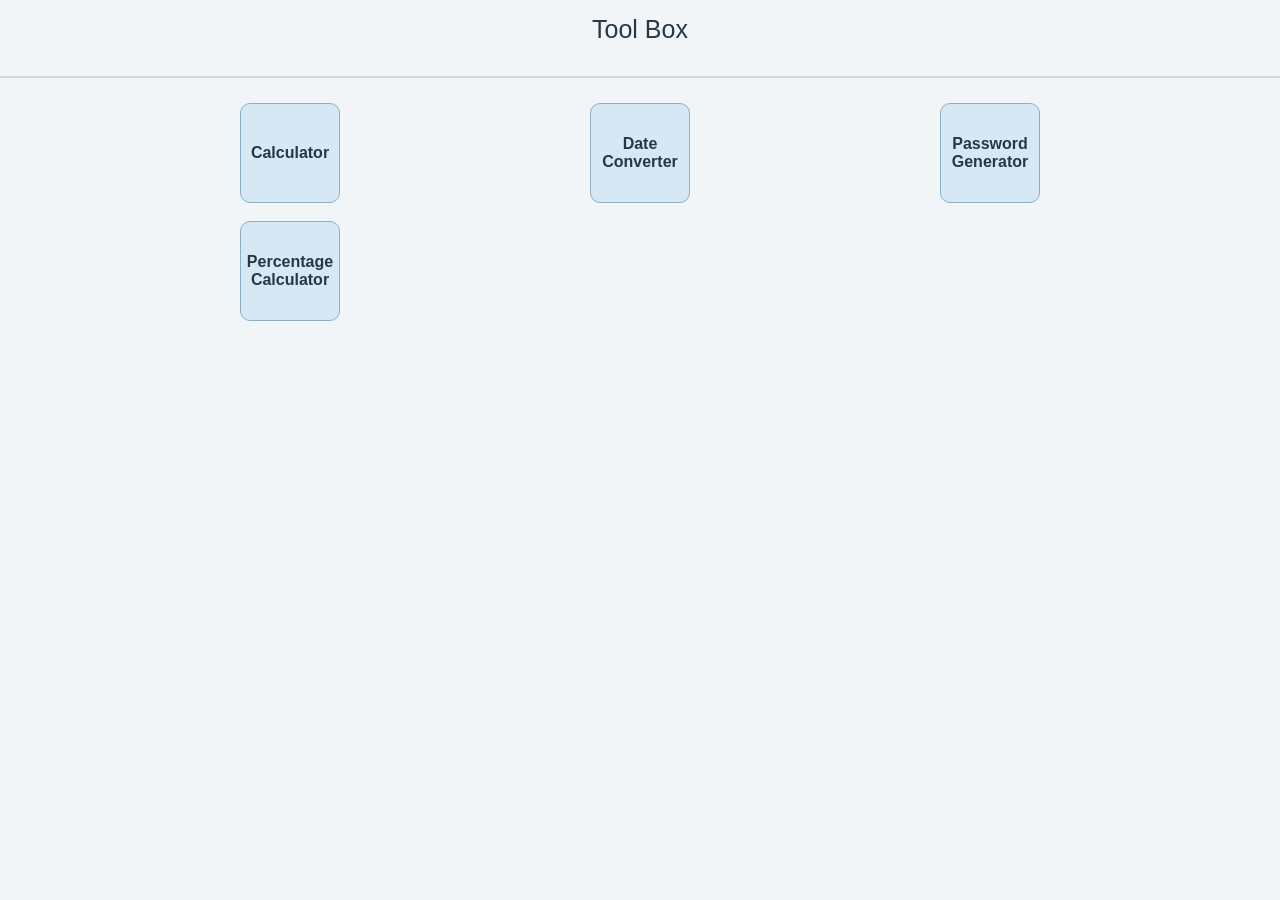
<file: index.html>
<!doctype html>
<html lang="en" dir="ltr">
  <head>
    <title>Tool Box</title>
    <meta charset="UTF-8" />
    <meta name="viewport" content="width=device-width, initial-scale=1.0" />
    <link rel="stylesheet" href="Tool-box.css" />
    <link rel="manifest" href="manifest.json" />
    <meta name="theme-color" content="#F1F5F8" />
  </head>
  <body>
    <header>Tool Box</header>
    <hr>
    <main id="container">
      <div class="box" id="calculator"><p>Calculator</p></div>
      <div class="box" id="Date-Converter"><p>Date Converter</p></div>
      <div class="box" id="Password-Generator"><p>Password Generator</p></div>
      <div class="box" id="Percentage-Calculator"><p>Percentage Calculator</p></div>
    </main>
    <script src="Tool-box.js"></script>
  </body>
</html>
</file>
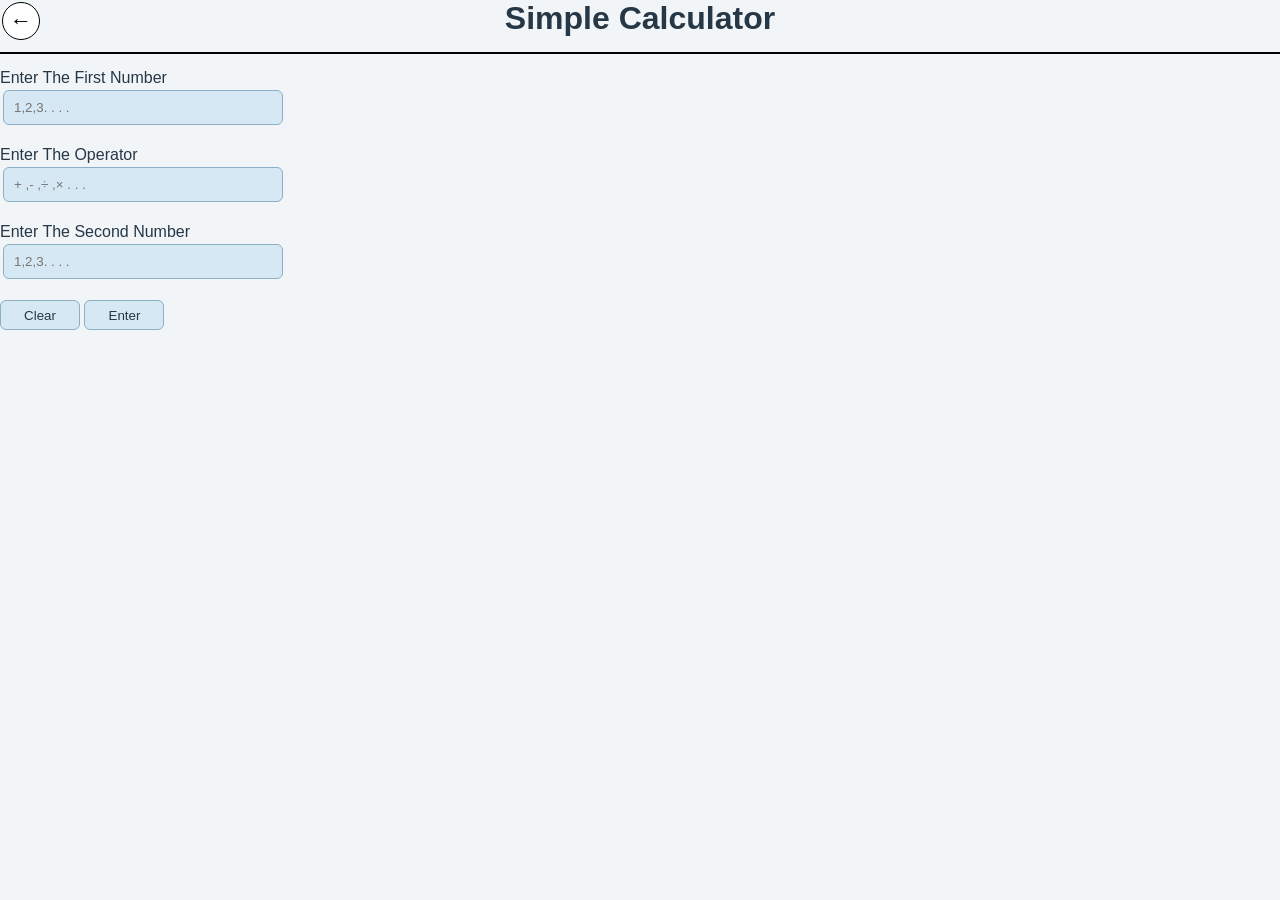
<file: calc.html>
<!doctype html>
<html>
  <head>
    <title>Simple Calculator</title>
    <meta charset="UTF-8" />
    <meta name="viewport" content="width=device-width, initial-scale=1.0" />
    <link rel="stylesheet" href="calc.css" />
  </head>
  <body>
    <button id="back">&larr;</button>
    <h1>simple calculator</h1>
    <hr />
    <label for="firstNum">Enter The First Number</label><br />
    <input type="number" id="firstNum" placeholder="1,2,3. . . ." /><br />

    <label for="operator">Enter The Operator</label><br />
    <input type="text" id="operator" placeholder="+ ,- ,÷ ,× . . ." /><br />

    <label for="secondNum">Enter The Second Number</label><br />
    <input type="number" id="secondNum" placeholder="1,2,3. . . ." />
    <br />
    <button id="clear" onclick="clearance()">Clear</button>
    <button id="enter" onclick="op()">Enter</button>
    <h2 id="result"></h2>
    <script src="calc.js"></script>
  </body>
</html>
</file>
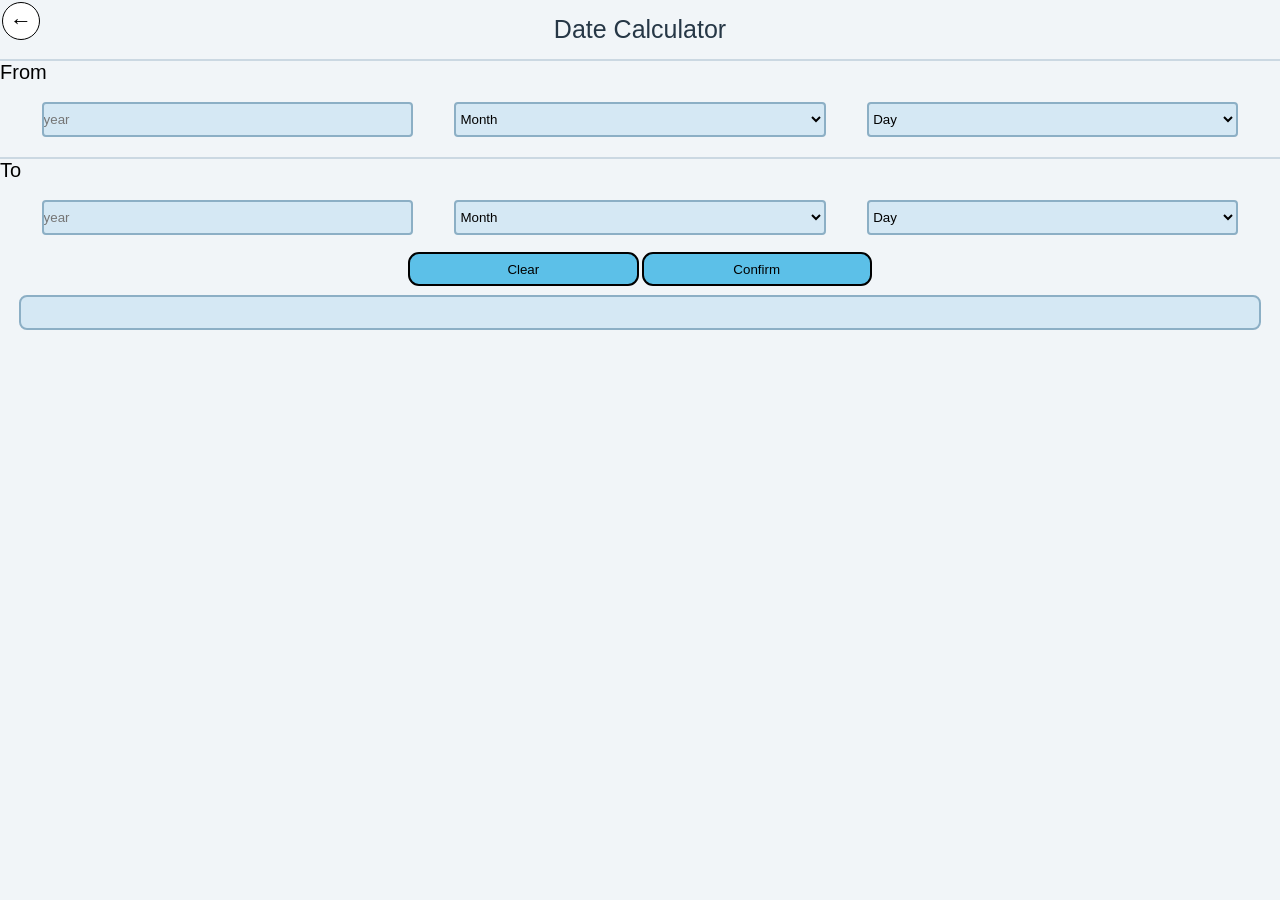
<file: date.html>
<!doctype html>
<html lang="en" dir="ltr">
  <head>
    <title>Date Calculator</title>
    <meta charset="UTF-8" />
    <meta name="viewport" content="width=device-width, initial-scale=1.0" />
    <link rel="stylesheet" href="date.css" />
  </head>
  <body>
    <button id="back">&larr;</button>
    <main id="container">
      <header>Date Calculator</header>
      <hr id="hr1" />
      <p>From</p>
      <div id="first">
        <input type="number" id="year" placeholder="year" />
        <select id="month">
          <option value="0">Month</option>
          <option value="1">January</option>
          <option value="2">February</option>
          <option value="3">March</option>
          <option value="4">April</option>
          <option value="5">May</option>
          <option value="6">June</option>
          <option value="7">July</option>
          <option value="8">August</option>
          <option value="9">September</option>
          <option value="10">October</option>
          <option value="11">November</option>
          <option value="12">December</option>
        </select>
        <select id="day">
          <option value="0">Day</option>
          <option value="1">1</option>
          <option value="2">2</option>
          <option value="3">3</option>
          <option value="4">4</option>
          <option value="5">5</option>
          <option value="6">6</option>
          <option value="7">7</option>
          <option value="8">8</option>
          <option value="9">9</option>
          <option value="10">10</option>
          <option value="11">11</option>
          <option value="12">12</option>
          <option value="13">13</option>
          <option value="14">14</option>
          <option value="15">15</option>
          <option value="16">16</option>
          <option value="17">17</option>
          <option value="18">18</option>
          <option value="19">19</option>
          <option value="20">20</option>
          <option value="21">21</option>
          <option value="22">22</option>
          <option value="23">23</option>
          <option value="24">24</option>
          <option value="25">25</option>
          <option value="26">26</option>
          <option value="27">27</option>
          <option value="28">28</option>
          <option value="29">29</option>
          <option value="30">30</option>
          <option value="31">31</option>
        </select>
      </div>
      <hr id="hr2" />
      <p>To</p>
      <div id="second">
        <input type="number" id="year2" placeholder="year" />
        <select id="month2">
          <option value="0">Month</option>
          <option value="1">January</option>
          <option value="2">February</option>
          <option value="3">March</option>
          <option value="4">April</option>
          <option value="5">May</option>
          <option value="6">June</option>
          <option value="7">July</option>
          <option value="8">August</option>
          <option value="9">September</option>
          <option value="10">October</option>
          <option value="11">November</option>
          <option value="12">December</option>
        </select>
        <select id="day2">
          <option value="0">Day</option>
          <option value="1">1</option>
          <option value="2">2</option>
          <option value="3">3</option>
          <option value="4">4</option>
          <option value="5">5</option>
          <option value="6">6</option>
          <option value="7">7</option>
          <option value="8">8</option>
          <option value="9">9</option>
          <option value="10">10</option>
          <option value="11">11</option>
          <option value="12">12</option>
          <option value="13">13</option>
          <option value="14">14</option>
          <option value="15">15</option>
          <option value="16">16</option>
          <option value="17">17</option>
          <option value="18">18</option>
          <option value="19">19</option>
          <option value="20">20</option>
          <option value="21">21</option>
          <option value="22">22</option>
          <option value="23">23</option>
          <option value="24">24</option>
          <option value="25">25</option>
          <option value="26">26</option>
          <option value="27">27</option>
          <option value="28">28</option>
          <option value="29">29</option>
          <option value="30">30</option>
          <option value="31">31</option>
        </select>
      </div>
      <div id="confirming">
        <button id="clear">Clear</button>
        <button id="confirm">Confirm</button>
      </div>
      <div id="result"></div>
    </main>
    <script src="date.js"></script>
  </body>
</html>
</file>
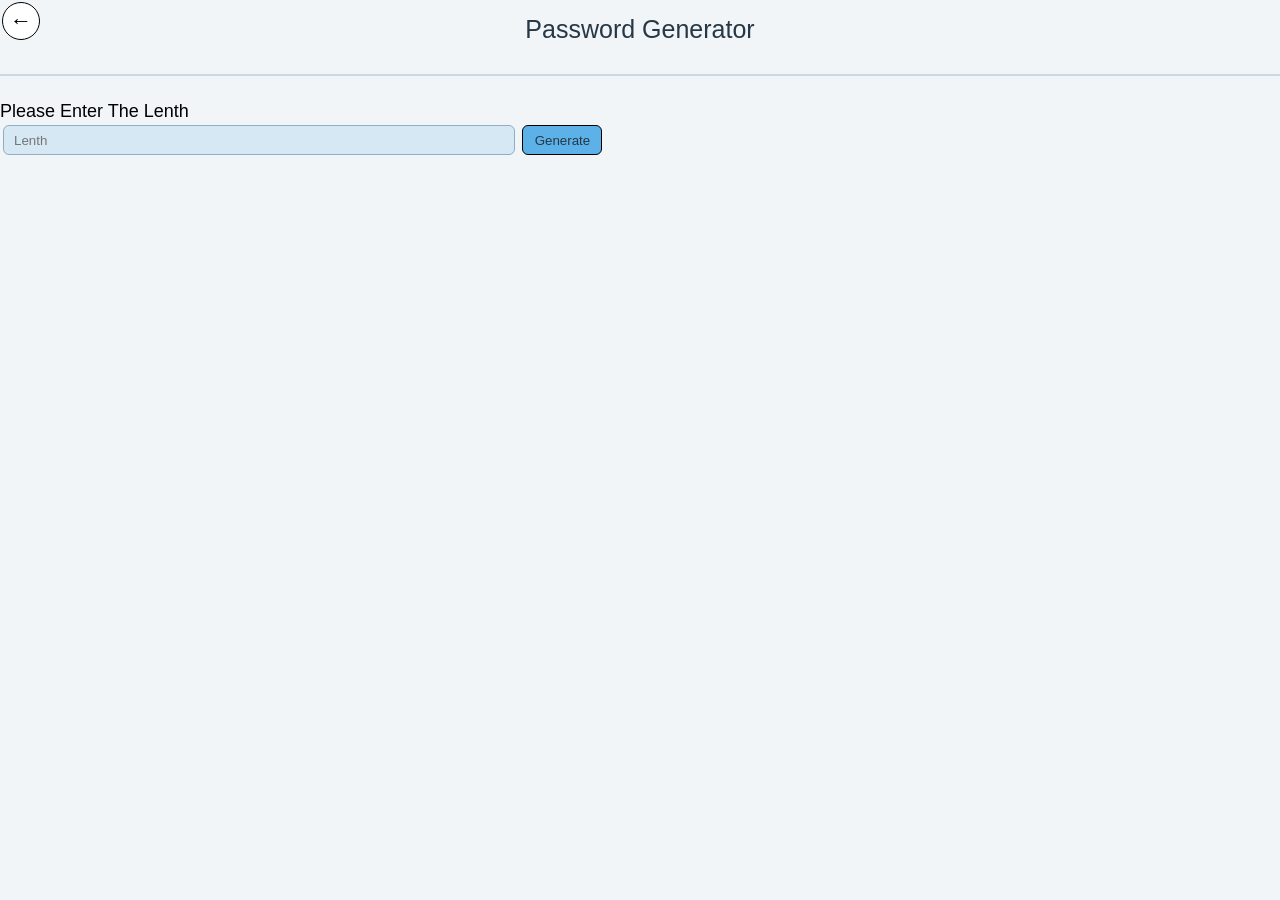
<file: password.html>
<!doctype html>
<html lang="en" dir="ltr">
  <head>
    <title>Password Generator</title>
    <meta charset="UTF-8" />
    <meta name="viewport" content="width=device-width, initial-scale=1.0" />
    <link rel="stylesheet" href="password.css" />
  </head>
  <body>
    <button id="back">&larr;</button>
    <header>Password Generator</header>
    <hr />
    <main>
      <label for="lenth">Please Enter The Lenth </label><br />
      <input type="number" placeholder="Lenth" id="lenth" />
      <button id="generate">Generate</button>
      <div id="parent" class="hide">
        <div id="contain">
          <p id="password">abcdefg</p>
          <button id="copy">copy</button>
        </div>
        <button id="reload">reload</button>
      </div>
    </main>
    <script src="password.js"></script>
  </body>
</html>
</file>
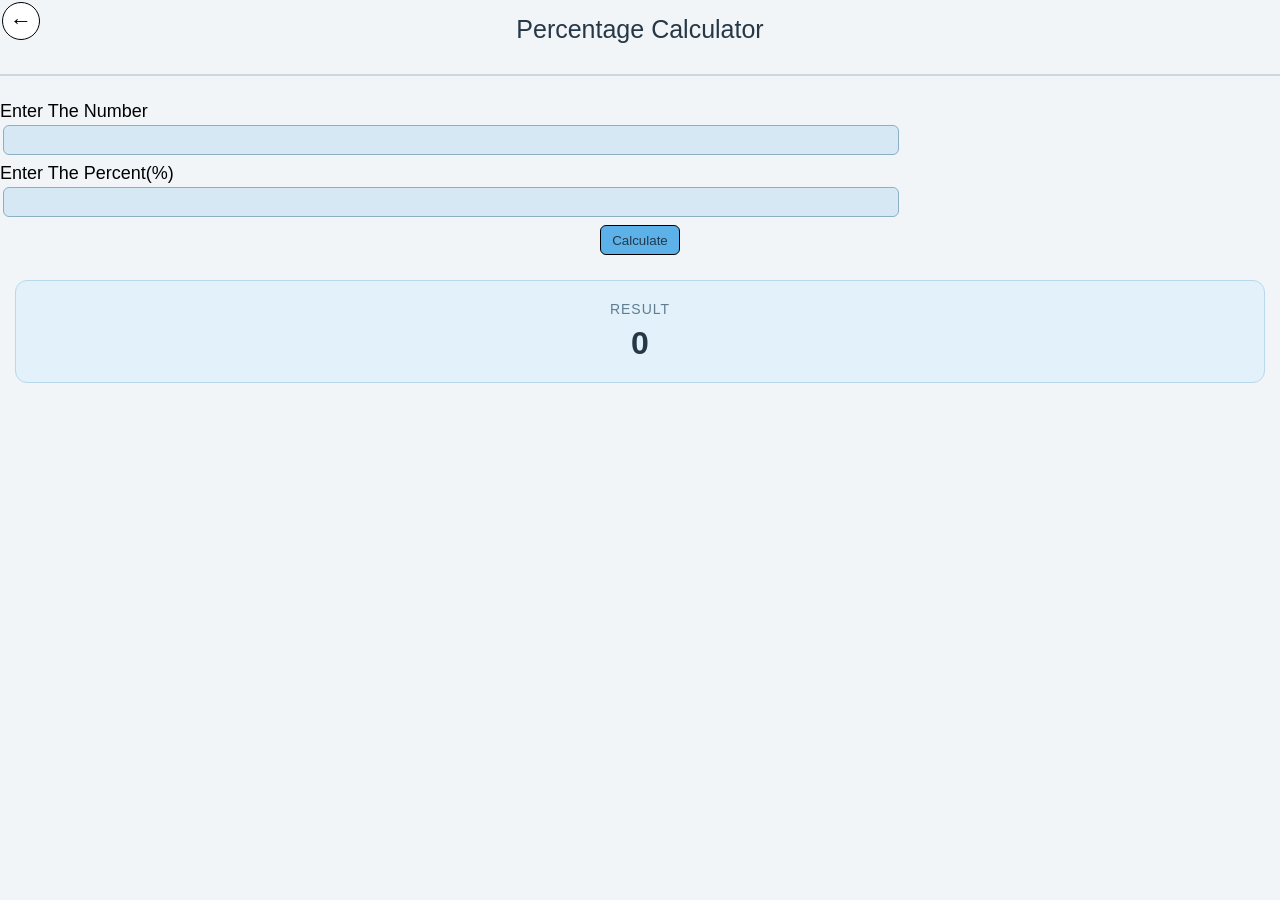
<file: percent.html>
<!doctype html>
<html lang="en" dir="ltr">
  <head>
    <meta charset="UTF-8" />
    <meta name="viewport" content="width=device-width, initial-scale=1.0" />
    <title>Percentage Calculator</title>
    <link rel="stylesheet" href="percent.css" />
  </head>
  <body>
    <button id="back">&larr;</button>
    <header>Percentage Calculator</header>
    <hr />
    <main>
      <label for="number">Enter The Number</label><br />
      <input type="number" id="number" /><br />

      <label for="percent">Enter The Percent(%)</label><br />
      <input type="number" id="percent" />
      <div id="parent">
        <button id="calculate">Calculate</button>
      </div>
      <div id="result">
        <p>Result</p>
        <h2 id="resultValue">0</h2>
      </div>
    </main>
    <script src="percent.js"></script>
  </body>
</html>
</file>
<file: Tool-box.css>
* {
  margin: 0;
  padding: 0;
  box-sizing: border-box;
}

body {
  background-color: #F1F5F8;
  font-family: Arial, sans-serif;
}

header {
  text-align: center;
  font-size: 25px;
  margin-bottom: 17px;
  padding: 15px 0;
  color: #263746;
}

hr {
  border: none;
  height: 2px;
  background-color: #CBD8E2;
  margin-bottom: 25px;
}

#container {
  width: 100%;
  display: grid;
  grid-template-columns: repeat(3, 100px);
  grid-template-rows: repeat(2, 100px);
  justify-content: space-evenly;
  gap: 18px 10px;
}

.box {
  border: 1.5px solid #8CAFC5;
  border-radius: 10px;
  display: flex;
  align-items: center;
  justify-content: center;
  text-align: center;
  padding: 5px;
  background-color: #D5E8F4;
  color: #263746;
  font-size: 16px;
  font-weight: bold;
  cursor: pointer;
  transition: 0.2s ease;
}

.box:hover {
  background-color: #B7D9ED;
  border-color: #5F91B0;
  transform: translateY(-3px);
}
</file>
<file: calc.css>
* {
  margin: 0;
  padding: 0;
  box-sizing: border-box;
  font-family: Arial, sans-serif;
}

body {
  background-color: #f1f5f8;
  min-height: 100vh;
  color: #263746;
  position: relative;
}

h1 {
  color: #263746;
  text-align: center;
  margin-bottom: 15px;
  text-transform: capitalize;
}

input {
  display: block;
  border: 1.5px solid #8cafc5;
  width: 280px;
  max-width: 90%;
  height: 35px;
  border-radius: 6px;
  background-color: #d5e8f4;
  color: #263746;
  padding: 5px 10px;
  margin: 3px;
  transition: 0.2s ease;
}

input:focus {
  outline: none;
  border-color: #5f91b0;
  background-color: #fff;
}

input:hover {
  border-color: #5f91b0;
}

#clear,
#enter {
  width: 80px;
  height: 30px;
  color: #263746;
  background-color: #d5e8f4;
  border: 1.5px solid #8cafc5;
  border-radius: 6px;
  cursor: pointer;
  transition: 0.2s ease;
}

#clear:hover,
#enter:hover {
  background-color: #b7d9ed;
  border-color: #5f91b0;
}

#clear:active,
#enter:active {
  transform: scale(0.92);
}
hr {
  border: none;
  border-top: solid black 2px;
  margin-bottom: 15px;
}
#back {
  width: 38px;
  height:38px ;
  position: absolute;
  top: 2px;
  left: 2px;
  color: black;
  background-color: #fff;
  border-radius: 50%;
  border: solid black 1px;
  font-size: 22px;
  line-height: 1;
  padding: 0;
  cursor: pointer;
  display: flex;
  align-items: center;
  justify-content: center;
}
#back:active{
  scale: 0.9;
}
</file>
<file: date.css>
* {
  margin: 0;
  padding: 0;
  box-sizing: border-box;
}

body {
  background-color: #f1f5f8;
  font-family: Arial, sans-serif;
}

header {
  text-align: center;
  font-size: 25px;
  padding: 15px 0;
  color: #263746;
}

hr {
  border: none;
  height: 2px;
  background-color: #cbd8e2;
}
main > p {
  margin-bottom: 18px;
  font-size: 20px;
  margin-right: 3px;
}
#first,
#second {
  display: flex;
  justify-content: space-evenly;
}
#year,
#year2,
#month,
#month2,
#day,
#day2 {
  width: 29%;
  height: 35px;
  border: 2px solid #8cafc5;
  border-radius: 4px;
  background-color: #d5e8f4;
  color: black;
}
input:focus {
  outline: none !important;
}
#hr2 {
  margin-top: 20px;
}
#result {
  margin-top: 40px;
}
#confirming {
  display: flex;
  justify-content: center;
  margin-top: 17px;
  gap: 3px;
}
#confirming button {
  width: 18%;
  height: 34px;
  border: solid black 2px;
  border-radius: 11px;
  background-color: hwb(197 36% 9%);
}
button:active {
  scale: 0.9;
}
#result {
  display: flex;
  justify-content: space-around;
  align-items: center;
  background-color: #d5e8f4;
  border: 2px solid #8cafc5;
  height: 35px;
  border-radius: 8px;
  width: 97%;
  margin: 9px auto;
}
#back {
  width: 38px;
  height: 38px;
  position: absolute;
  top: 2px;
  left: 2px;
  color: black;
  background-color: #fff;
  border-radius: 50%;
  border: solid black 1px;
  font-size: 22px;
  line-height: 1;
  padding: 0;
  cursor: pointer;
  display: flex;
  align-items: center;
  justify-content: center;
}
#back:active {
  scale: 0.9;
}
</file>
<file: password.css>
* {
  margin: 0;
  padding: 0;
  box-sizing: border-box;
  font-family: Arial, sans-serif;
}

body {
  background-color: #f1f5f8;
}

header {
  text-align: center;
  font-size: 25px;
  margin-bottom: 15px;
  padding: 15px 0;
  color: #263746;
}

hr {
  border: none;
  height: 2px;
  background-color: #cbd8e2;
  margin-bottom: 25px;
}
label {
  margin-bottom: 3px;
  font-size: 18px;
}

#lenth {
  height: 30px;
  border-radius: 6px;
  background-color: #d5e8f4;
  color: #263746;
  padding: 5px 10px;
  margin: 3px;
  transition: 0.2s ease;
  border: 1.5px solid #8cafc5;
  width: 40%;
}

#lenth:focus {
  outline: none;
  border-color: #5f91b0;
  background-color: #fff;
}
#generate {
  width: 80px;
  height: 30px;
  color: #263746;
  background-color: #5cb2e8;
  border: 1.5px solid black;
  border-radius: 6px;
  cursor: pointer;
  transition: 0.2s ease;
}
button:active {
  transform: scale(0.92);
}
#contain {
  display: flex;
  width: 60%;
  background-color: #fff;
  color: black;
  justify-content: space-between;
  padding: 5px;
  margin: 10px;
  border: none;
  border-radius: 5px;
  height: 40px;
  align-items: center;
}
#contain p {
  font-size: 17px;
}
#copy {
  height: 90%;
  width: 20%;
  background-color: hwb(0 75% 25%);
  border: none;
  border-radius: 6px;
}
#parent {
  display: flex;
  justify-content: start;
  align-items: center;
}
#reload {
  height: 32px;
  width: 46px;
  border: 1px solid #000;
  border-radius: 3px;
}
.hide {
  display: none !important;
}
#back {
  width: 38px;
  height: 38px;
  position: absolute;
  top: 2px;
  left: 2px;
  color: black;
  background-color: #fff;
  border-radius: 50%;
  border: solid black 1px;
  font-size: 22px;
  line-height: 1;
  padding: 0;
  cursor: pointer;
  display: flex;
  align-items: center;
  justify-content: center;
}
</file>
<file: percent.css>
* {
  margin: 0;
  padding: 0;
  box-sizing: border-box;
  font-family: Arial, sans-serif;
}

body {
  background-color: #f1f5f8;
}

header {
  text-align: center;
  font-size: 25px;
  margin-bottom: 15px;
  padding: 15px 0;
  color: #263746;
}

hr {
  border: none;
  height: 2px;
  background-color: #cbd8e2;
  margin-bottom: 25px;
}
label {
  margin-bottom: 3px;
  font-size: 18px;
}

input {
  height: 30px;
  border-radius: 6px;
  background-color: #d5e8f4;
  color: #263746;
  padding: 5px 10px;
  margin: 3px;
  margin-bottom: 8px;
  transition: 0.2s ease;
  border: 1.5px solid #8cafc5;
  width: 70%;
}

input:focus {
  outline: none;
  border-color: #5f91b0;
  background-color: #fff;
}
#parent {
  display: flex;
  justify-content: center;
}
#calculate {
  width: 80px;
  height: 30px;
  color: #263746;
  background-color: #5cb2e8;
  border: 1.5px solid black;
  border-radius: 6px;
  cursor: pointer;
  transition: 0.2s ease;
}
button:active {
  transform: scale(0.92);
}
#result {
  margin: 25px 15px 10px;
  padding: 20px 15px;
  background-color: #e2f1fa;
  border: 1px solid #b8d9ed;
  border-radius: 12px;
  text-align: center;
  position: relative;
  overflow: hidden;
}

#result p {
  font-size: 14px;
  color: #607d91;
  margin-bottom: 8px;
  letter-spacing: 1px;
  text-transform: uppercase;
}

#resultValue {
  font-size: 32px;
  font-weight: bold;
  color: #263746;
  overflow-wrap: anywhere;
}
#back {
  width: 38px;
  height: 38px;
  position: absolute;
  top: 2px;
  left: 2px;
  color: black;
  background-color: #fff;
  border-radius: 50%;
  border: solid black 1px;
  font-size: 22px;
  line-height: 1;
  padding: 0;
  cursor: pointer;
  display: flex;
  align-items: center;
  justify-content: center;
}
</file>
